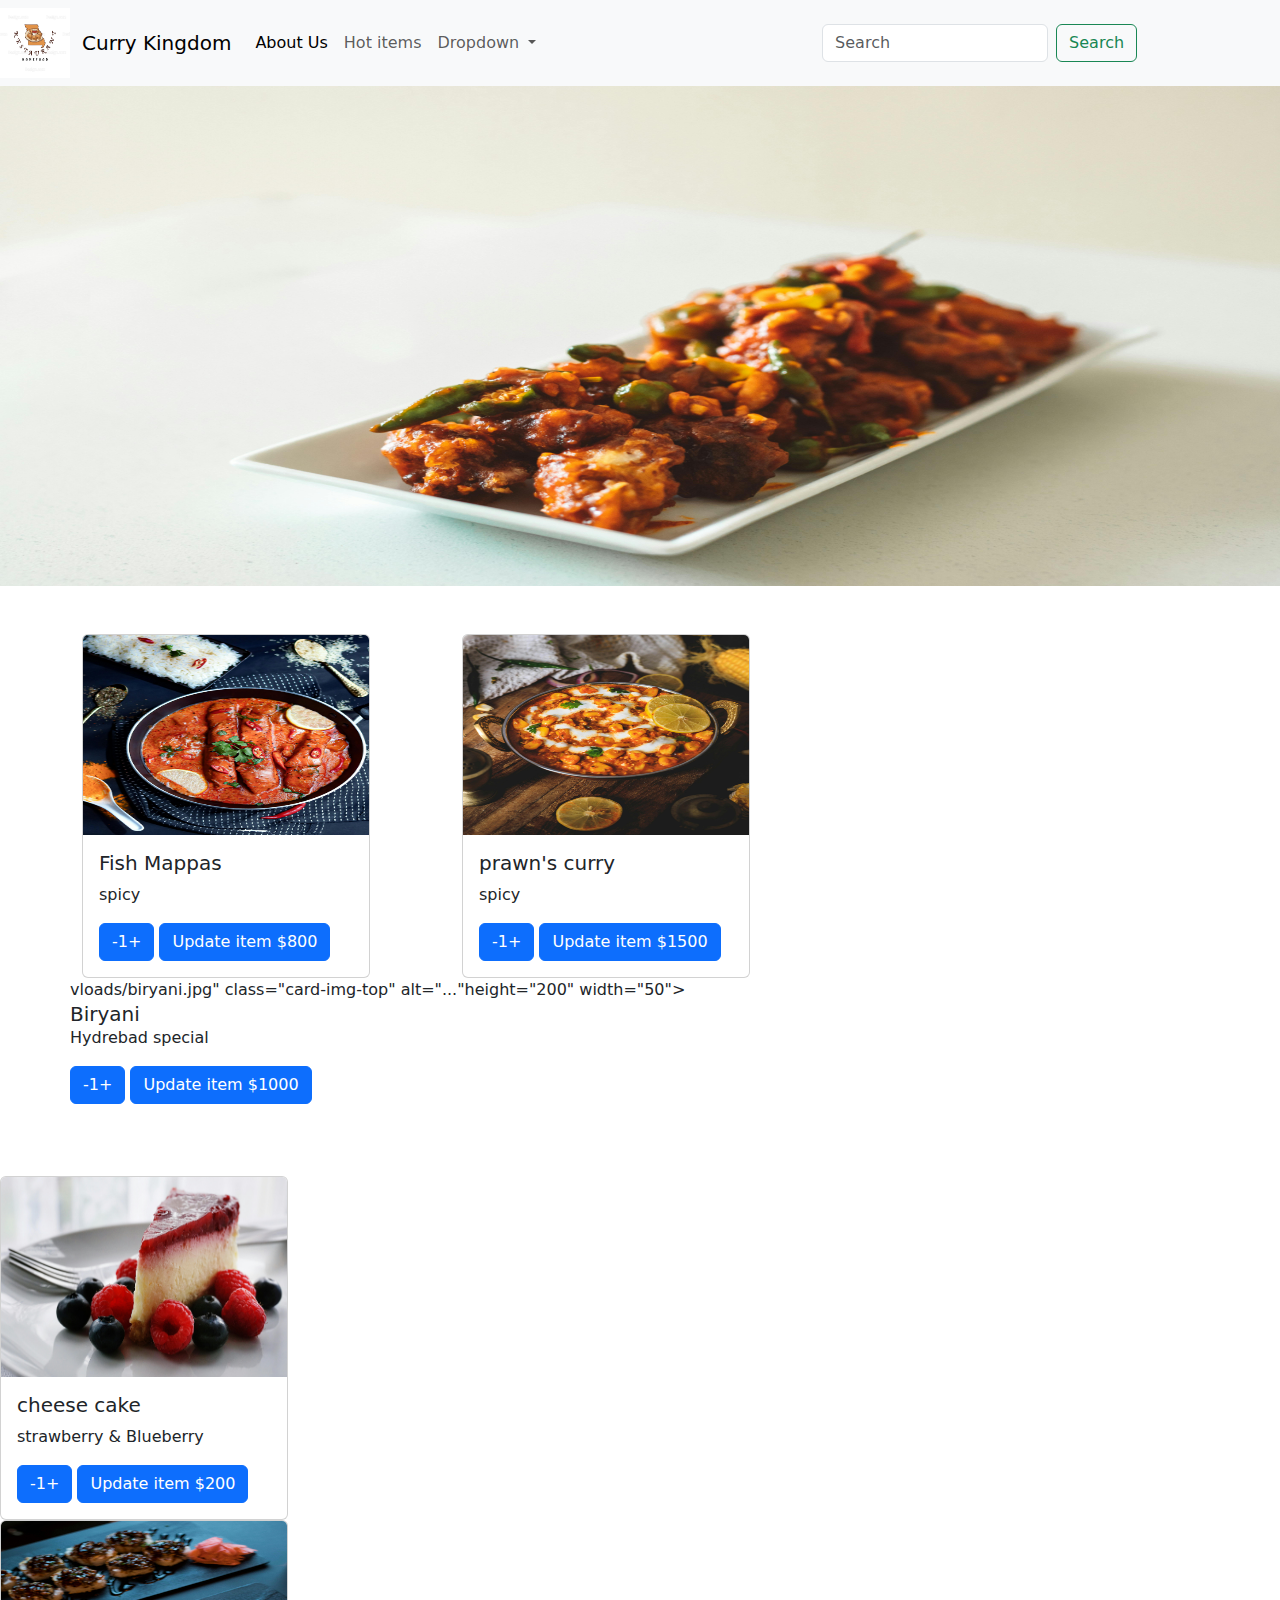
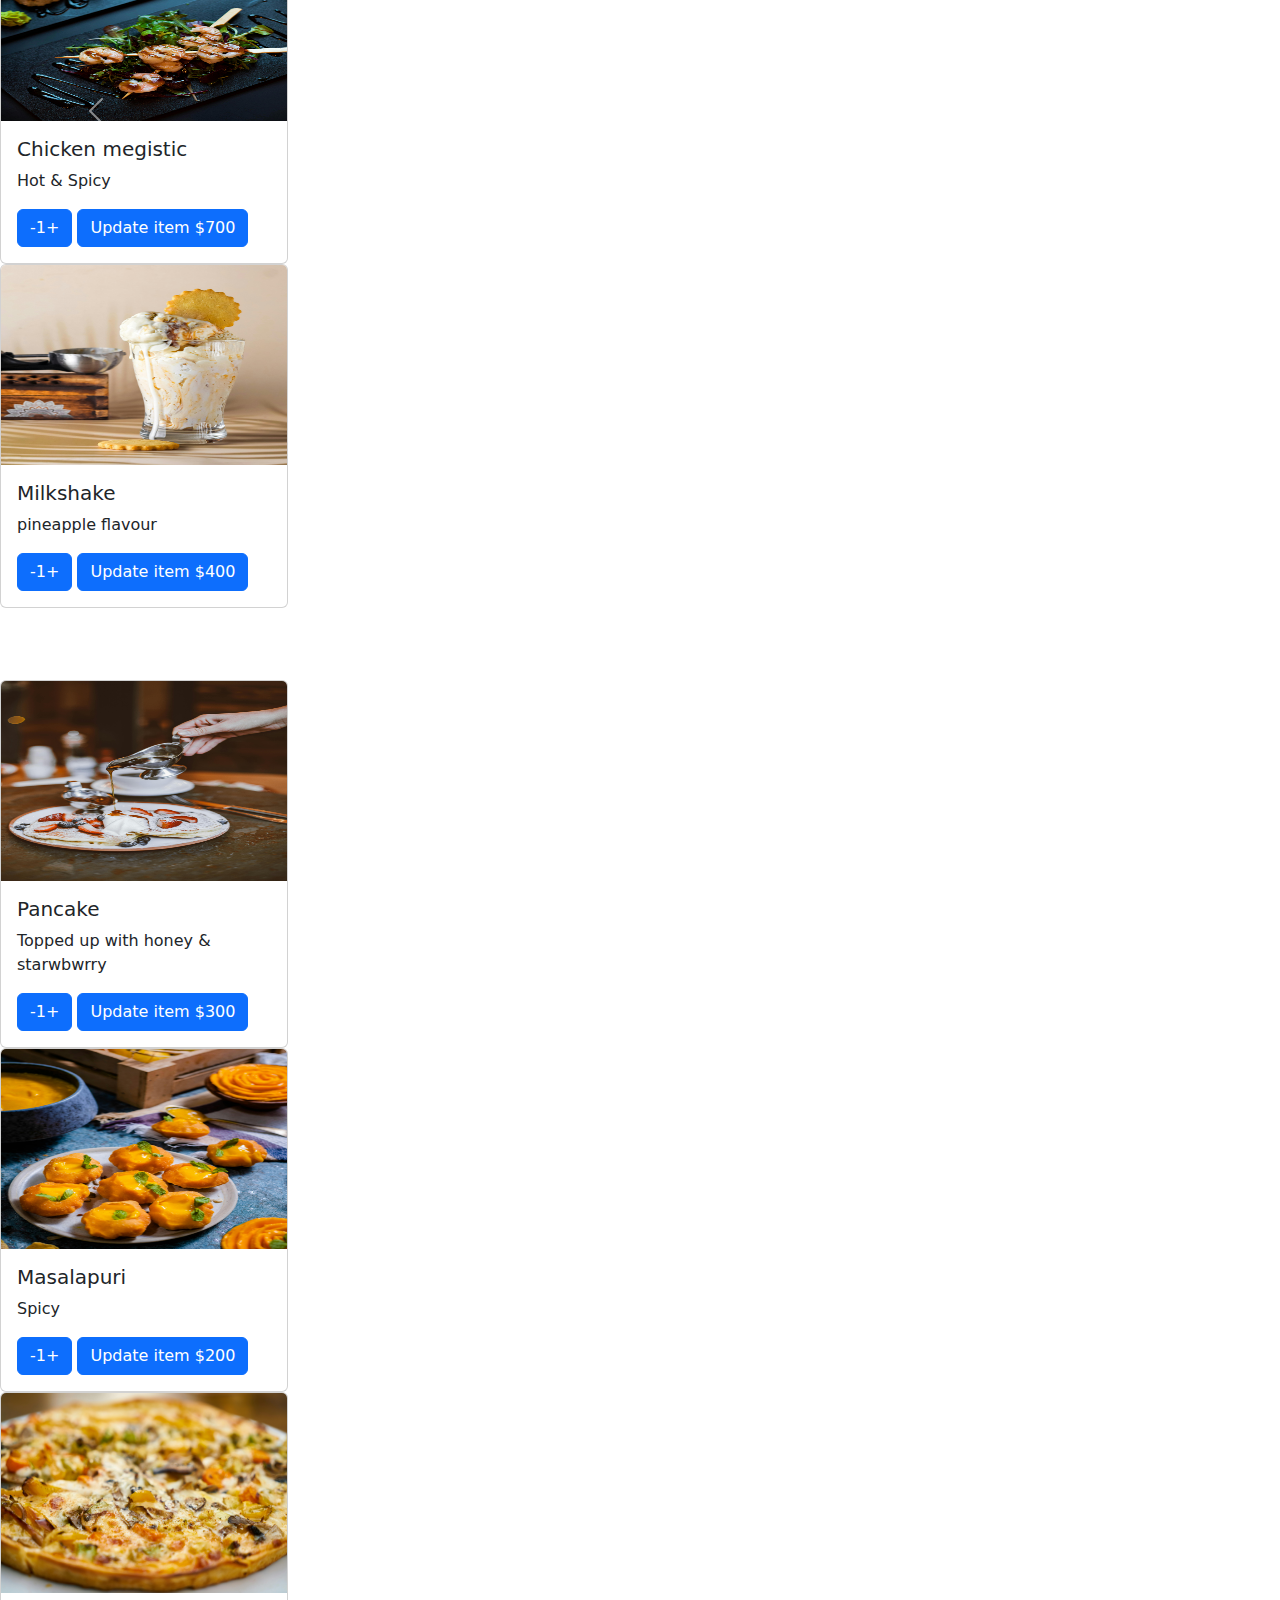
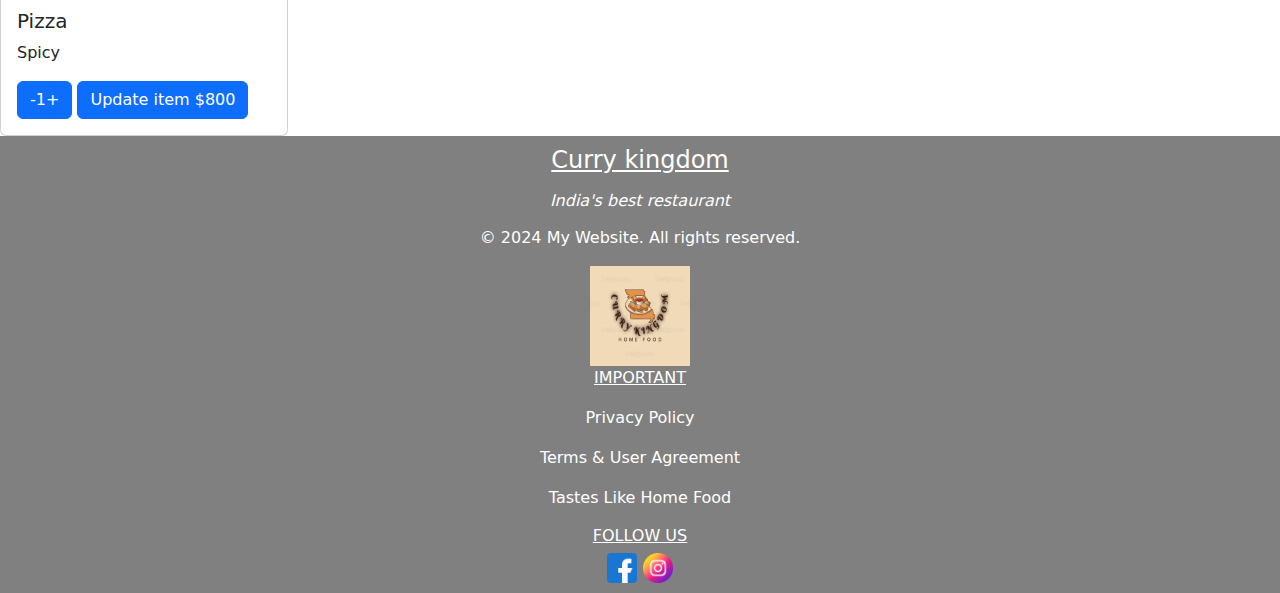
<file: index.html>
<!DOCTYPE html>
<html lang="en">
  <head>
    <meta charset="UTF-8" />
    <meta name="viewport" content="width=device-width, initial-scale=1.0" />
    <link rel="stylesheet" href="/Downloads/website.css" />
    <link
      href="https://cdn.jsdelivr.net/npm/bootstrap@5.3.3/dist/css/bootstrap.min.css"
      rel="stylesheet"
      integrity="sha384-QWTKZyjpPEjISv5WaRU9OFeRpok6YctnYmDr5pNlyT2bRjXh0JMhjY6hW+ALEwIH"
      crossorigin="anonymous"/>
      <link rel="stylesheet" href="footer.css">
    <title>website</title>
  </head>
  <body>
    <!-- nav bar -->
    <nav class="navbar navbar-expand-lg bg-body-tertiary">
      <img src="images/logo bac.png" alt="image" height="70" width="70">
      <div class="container-fluid">
        <a class="navbar-brand" href="index.html">Curry Kingdom</a>
        <button
          class="navbar-toggler"
          type="button"
          data-bs-toggle="collapse"
          data-bs-target="#navbarSupportedContent"
          aria-controls="navbarSupportedContent"
          aria-expanded="false"
          aria-label="Toggle navigation"
        >
          <span class="navbar-toggler-icon"></span>
        </button>
        <div class="collapse navbar-collapse" id="navbarSupportedContent">
          <ul class="navbar-nav me-auto mb-2 mb-lg-0">
            <li class="nav-item">
              <a class="nav-link active" aria-current="page" href="Aboutus.html">About Us</a>
            </li>
            <li class="nav-item">
              <a class="nav-link" href="hotitems.html">Hot items</a>
            </li>
            <li class="nav-item dropdown">
              <a
                class="nav-link dropdown-toggle"
                href="#"
                role="button"
                data-bs-toggle="dropdown"
                aria-expanded="false"
              >
                Dropdown
              </a>
              <ul class="dropdown-menu">
                <li><a class="dropdown-item" href="menu.html">Menu</a></li>
                <li>
                  <a class="dropdown-item" href="contactus.html">contactus</a>
                </li>
                <li><hr class="dropdown-divider" /></li>
                <li><a class="dropdown-item" href="ambiance.html">Other details</a></li>
              </ul>
            </li>
            <li class="nav-item">
              <a class="nav-link disabled" aria-disabled="true"></a>
            </li>
          </ul>
          <form class="d-flex" role="search">
            <input
              class="form-control me-2"
              type="search"
              placeholder="Search"
              aria-label="Search"
            />
            <button class="btn btn-outline-success" type="submit">
              Search
            </button>
          </form>
        </div>
      </div>
    </nav>

<!-- carousel -->
    <div id="carouselExampleAutoplaying" class="carousel slide" data-bs-ride="carousel">
      <div class="carousel-inner">
        <div class="carousel-item active">
          <img src="Downloads/food 7.jpg" class="d-block w-100" alt="..."height="500" width="200">
        </div>
        <div class="carousel-item">
          <img src="Downloads/ice cream.jpg" class="d-block w-100" alt="..."height="500" width="200">
        </div>
        <div class="carousel-item">
          <img src="Downloads/pastaaa.jpg" class="d-block w-100" alt="..."height="500" width="200">
        </div>
      </div>
      <button class="carousel-control-prev" type="button" data-bs-target="#carouselExampleAutoplaying" data-bs-slide="prev">
        <span class="carousel-control-prev-icon" aria-hidden="true"></span>
        <span class="visually-hidden">Previous</span>
      </button>
      <button class="carousel-control-next" type="button" data-bs-target="#carouselExampleAutoplaying" data-bs-slide="next">
        <span class="carousel-control-next-icon" aria-hidden="true"></span>
        <span class="visually-hidden">Next</span>
      </button><br><br>
                    
    <!-- card -->

    <div class="container">
      <div class="row">
        <div class="col-md-4">
          <div class="card" style="width: 18rem;">
            <img src="Downloads/food 5.jpg" class="card-img-top" alt="..."height="200" width="50">
            <div class="card-body">
              <h5 class="card-title">Fish Mappas</h5>
              <p class="card-text">spicy</p>
              <a href="#" class="btn btn-primary">-1+</a>
              <a href="#" class="btn btn-primary">Update item $800</a>
            </div>
        </div>
      </div>

            <div class="col-md-4">
              <div class="card" style="width: 18rem;">
                <img src="Downloads/food 6.jpg" class="card-img-top" alt="..."height="200" width="50">
                <div class="card-body">
                  <h5 class="card-title">prawn's curry</h5>
                  <p class="card-text">spicy</p>
              <a href="#" class="btn btn-primary">-1+</a>
              <a href="#" class="btn btn-primary">Update item $1500</a>
                </div>
            </div>
          </div>
vloads/biryani.jpg" class="card-img-top" alt="..."height="200" width="50">
                    <div class="card-body">
                      <h5 class="card-title">Biryani</h5>
                      <p class="card-text">Hydrebad special</p>
                      <a href="#" class="btn btn-primary">-1+</a>
                      <a href="#" class="btn btn-primary">Update item $1000</a>
                
                    </div>
                </div>
                </div>

                <br><br><br>

                <div class="col-md-4">
                  <div class="card" style="width: 18rem;">
                    <img src="images/cheese cake.jpg" class="card-img-top" alt="..."height="200" width="50">
                    <div class="card-body">
                      <h5 class="card-title">cheese cake</h5>
                      <p class="card-text">strawberry & Blueberry</p>
                      <a href="#" class="btn btn-primary">-1+</a>
                      <a href="#" class="btn btn-primary">Update item $200</a>
                    </div>
                </div>
                </div>

                <div class="col-md-4">
                  <div class="card" style="width: 18rem;">
                    <img src="images/chicken megistic.jpg" class="card-img-top" alt="..."height="200" width="50">
                    <div class="card-body">
                      <h5 class="card-title">Chicken megistic</h5>
                      <p class="card-text">Hot & Spicy</p>
                      <a href="#" class="btn btn-primary">-1+</a>
                      <a href="#" class="btn btn-primary">Update item $700</a>
                    </div>
                </div>
                </div>

                <div class="col-md-4">
                  <div class="card" style="width: 18rem;">
                    <img src="images/milkshake.jpg" class="card-img-top" alt="..."height="200" width="50">
                    <div class="card-body">
                      <h5 class="card-title">Milkshake</h5>
                      <p class="card-text">pineapple flavour</p>
                      <a href="#" class="btn btn-primary">-1+</a>
                      <a href="#" class="btn btn-primary">Update item $400</a>
                    </div>
                </div>
                </div>

                <br><br><br>

                <div class="col-md-4">
                  <div class="card" style="width: 18rem;">
                    <img src="images/pancake.jpg" class="card-img-top" alt="..."height="200" width="50">
                    <div class="card-body">
                      <h5 class="card-title">Pancake</h5>
                      <p class="card-text">Topped up with honey & starwbwrry </p>
                      <a href="#" class="btn btn-primary">-1+</a>
                      <a href="#" class="btn btn-primary">Update item $300</a>
                    </div>
                </div>
                </div>

                <div class="col-md-4">
                  <div class="card" style="width: 18rem;">
                    <img src="images/panipuri.jpg" class="card-img-top" alt="..."height="200" width="50">
                    <div class="card-body">
                      <h5 class="card-title">Masalapuri</h5>
                      <p class="card-text">Spicy</p>
                      <a href="#" class="btn btn-primary">-1+</a>
                      <a href="#" class="btn btn-primary">Update item $200</a>
                    </div>
                </div>
                </div>

                <div class="col-md-4">
                  <div class="card" style="width: 18rem;">
                    <img src="images/pizza.jpg" class="card-img-top" alt="..."height="200" width="50">
                    <div class="card-body">
                      <h5 class="card-title">Pizza</h5>
                      <p class="card-text">Spicy</p>
                      <a href="#" class="btn btn-primary">-1+</a>
                      <a href="#" class="btn btn-primary">Update item $800</a>
                    </div>
                </div>
                </div>
      </div>
      </div>
              

      
      <footer> 

        <center><div class="container-fluid">
          <a class="navbar-brand" href="index.html"><h4><u>Curry kingdom</u></h4></a>

          <p><h6><i>India's best restaurant</i></h6></p></center>
      
              <p>&copy; 2024 My Website. All rights reserved.</p>
              <img src="images/logo.png" alt="image" height="100" width="100">

              <p><u>IMPORTANT</u></p>
              <p>Privacy Policy</p>
              <p>Terms & User Agreement</p>
              <p>Tastes Like Home Food</p>

              <h6><u>FOLLOW US</u></h6>
              <a href="https://www.facebook.com/">
             <img src="facebook11.jpg" alt="image" height="30" width="30"></a>
             <a href="https://www.instagram.com/">
               <img src="instagram 11.jpg" alt="image" height="30" width="30"></a>

          </footer>
      
      </body>
      </html>
      
    <script src="https://cdn.jsdelivr.net/npm/bootstrap@5.3.3/dist/js/bootstrap.bundle.min.js" integrity="sha384-YvpcrYf0tY3lHB60NNkmXc5s9fDVZLESaAA55NDzOxhy9GkcIdslK1eN7N6jIeHz" crossorigin="anonymous"></script>
  </body>
</html>
</file>
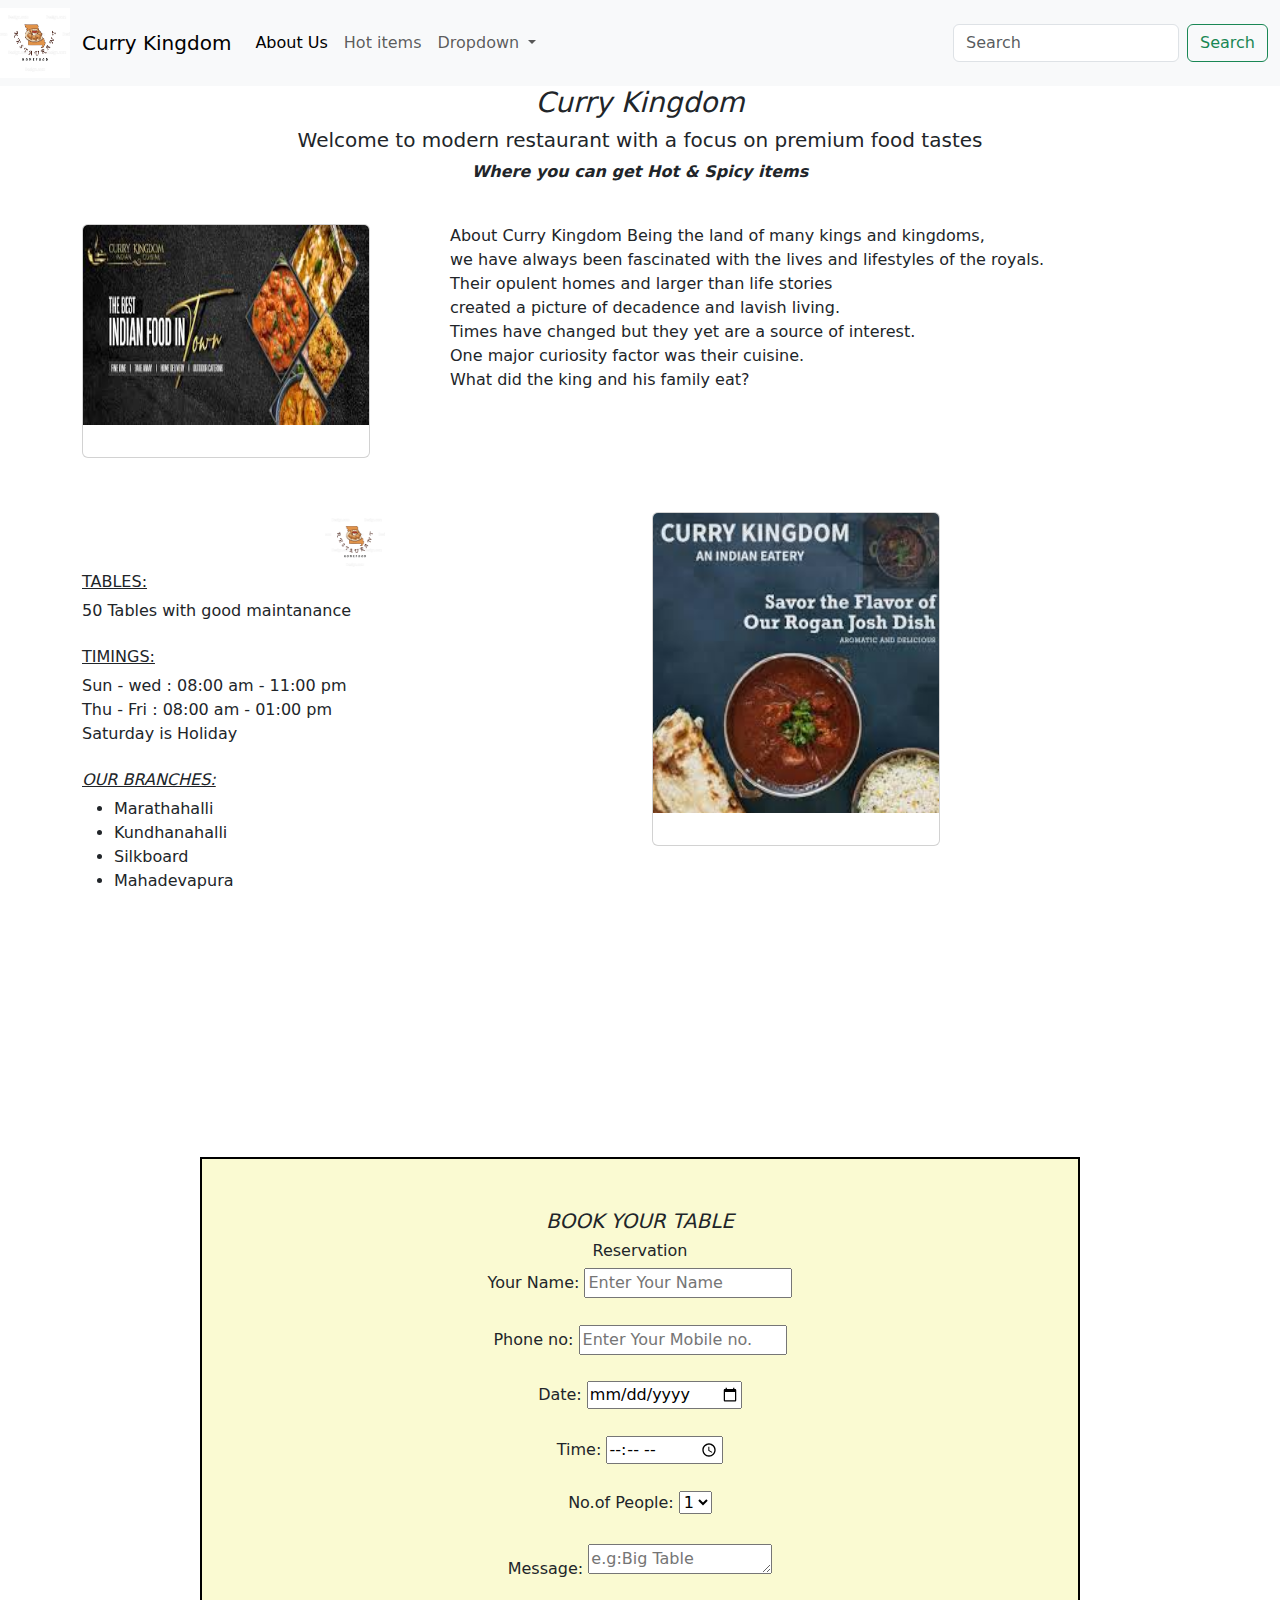
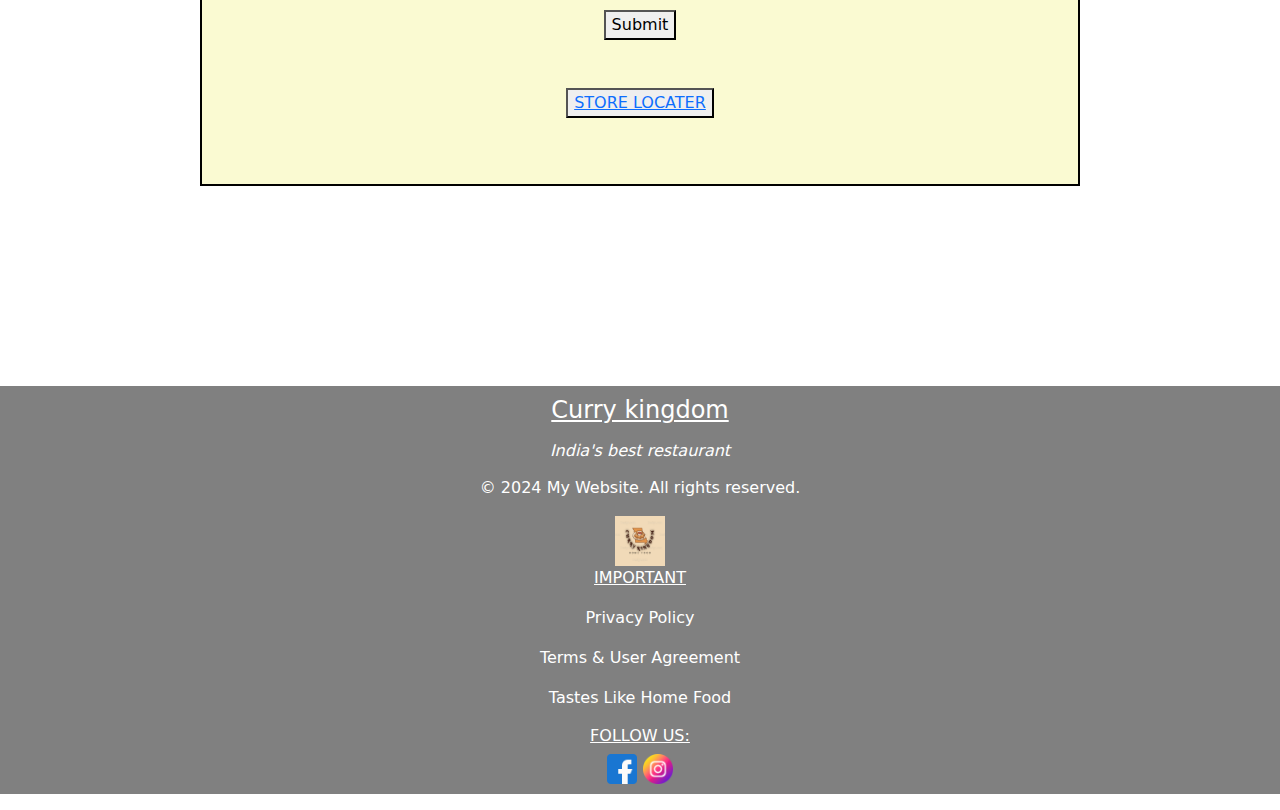
<file: aboutus.html>
<!DOCTYPE html>
<html lang="en">
  <head>
    <meta charset="UTF-8" />
    <meta name="viewport" content="width=device-width, initial-scale=1.0" />
    <link rel="stylesheet" href="/Downloads/res.css" />
    <link
      href="https://cdn.jsdelivr.net/npm/bootstrap@5.3.3/dist/css/bootstrap.min.css"
      rel="stylesheet"
      integrity="sha384-QWTKZyjpPEjISv5WaRU9OFeRpok6YctnYmDr5pNlyT2bRjXh0JMhjY6hW+ALEwIH"
      crossorigin="anonymous"/>
      <link rel="stylesheet" href="/Downloads/aboutus.css" />
      <link rel="stylesheet" href="footer.css">
      <link rel="stylesheet" href="aboutus.css">
    <title></title>
  </head>
  <body>
    <nav class="navbar navbar-expand-lg bg-body-tertiary">
      <img src="images/logo bac.png" alt="image" height="70" width="70">
      <div class="container-fluid">
        <a class="navbar-brand" href="index.html">Curry Kingdom</a>
        <button
          class="navbar-toggler"
          type="button"
          data-bs-toggle="collapse"
          data-bs-target="#navbarSupportedContent"
          aria-controls="navbarSupportedContent"
          aria-expanded="false"
          aria-label="Toggle navigation"
        >
          <span class="navbar-toggler-icon"></span>
        </button>
        <div class="collapse navbar-collapse" id="navbarSupportedContent">
          <ul class="navbar-nav me-auto mb-2 mb-lg-0">
            <li class="nav-item">
              <a class="nav-link active" aria-current="page" href="aboutus.html">About Us</a>
            </li>
            <li class="nav-item">
              <a class="nav-link" href="hotitems.html">Hot items</a>
            </li>
            <li class="nav-item dropdown">
              <a
                class="nav-link dropdown-toggle"
                href="#"
                role="button"
                data-bs-toggle="dropdown"
                aria-expanded="false"
              >
                Dropdown
              </a>
              <ul class="dropdown-menu">
                <li><a class="dropdown-item" href="#">Menu</a></li>
                <li>
                  <a class="dropdown-item" href="contactus.html">Contactus</a>
                </li>
                <li><hr class="dropdown-divider" /></li>
                <li><a class="dropdown-item" href="ambiance.html">Other details</a></li>
              </ul>
            </li>
            <li class="nav-item">
              <a class="nav-link disabled" aria-disabled="true"></a>
            </li>
          </ul>
          <form class="d-flex" role="search">
            <input
              class="form-control me-2"
              type="search"
              placeholder="Search"
              aria-label="Search"
            />
            <button class="btn btn-outline-success" type="submit">
              Search
            </button>
          </form>
        </div>
      </div>
    </nav>

     
      <center>
        <h3><i>Curry Kingdom</i></h3>
    <h5>Welcome to modern restaurant with a focus on premium food tastes</h5>
    <b><p><i>Where you can get Hot & Spicy items</i></p></b><br></center>

      <div class="container">
        <div class="row">
          <div class="col-md-4">
            <div class="card" style="width: 18rem;">
              <img src="images/card11.jpg" class="card-img-top" alt="..."height="200" width="50">
              <div class="card-body">
              </div>
          </div>
          </div> 
          About Curry Kingdom
Being the land of many kings and kingdoms,<br>
 we have always been fascinated with the lives and lifestyles of the royals. <br>
 Their opulent homes and larger than life stories <br>
 created a picture of decadence and lavish living. <br>
 Times have changed but they yet are a source of interest.<br>
  One major curiosity factor was their cuisine. <br>
  What did the king and his family eat?<br><br><br><br><br><br>
  </div>
  </div>



  <div class="container">
    <div class="row">
      <div class="col-md-6">

      <center> <img src="images/logo bac.png" alt="" height="60" width="60"></center>
        <u><h6>TABLES:</h6></u>
        50 Tables with good maintanance<br><br>
      <h6><u>TIMINGS:</u></h6>
      Sun - wed :
      08:00 am - 11:00 pm<br>
      Thu - Fri : 08:00 am - 01:00 pm<br>
      Saturday  is  Holiday<br><br>
      <i><u><h6>OUR BRANCHES:</h6></u></i>
       <ul>
        <li>Marathahalli</li>
        <li>Kundhanahalli</li>
        <li>Silkboard</li>
        <li> Mahadevapura</li>
       </ul><br><br>
       </div>
      
   <div class="col-md-6">
        <div class="card" style="width: 18rem;">
          <img src="images/download ck.jpg" class="card-img-top" alt="..."height="300" width="300">
          <div class="card-body">
          </div>
      </div>
      </div> 

      
</div>
</div>


       <form action="form-group" method="post">
        <div class="box">
          <i><h5>BOOK YOUR TABLE</h5></i>
       <h6>Reservation</h6>
          <label for="text"><h6>Your Name:</h6></label>
          <input type="text" id="text" name="text" placeholder="Enter Your Name" required><br><br>
              <label for="Phone"><h6>Phone no:</h6></label>
            <input type="phone" id="phone" name="phone" placeholder="Enter Your Mobile no."required><br><br>
              <label for="date"><h6>Date:</h6></label>
             <input type="date" id="date" name="date"><br><br>
              <label for="time"><h6>Time:</h6></label>
            <input type="time" id="time" name="time"><br><br>
              <label for="people"><h6>No.of People:</h6></label>
            <select id="people" name="people">
              <option value="1">1</option>
              <option value="2">2</option>
              <option value="3">3</option>
              <option value="4">4</option>
              <option value="5">5</option>
              <option value="6">6</option>
            </select><br><br>

          <label for="message"><h6>Message:</h6></label>
          <textarea id="message" id="message" name="message" rows="1" placeholder="e.g:Big Table"></textarea><br><br>
          <button type="submit">Submit</button><br><br><br>
      
        <p><button><a href="https://maps.app.goo.gl/KJKmWoa4y6zaRvAQ7">STORE LOCATER</a></button></p>
        </div>
        </form>
    </p></center>
  
      <footer> 
       
        <center><div class="container-fluid">
          <a class="navbar-brand" href="index.html"><h4><u>Curry kingdom</u></h4></a>
          <p><h6><i>India's best restaurant</i></h6></p></center>
             <p>&copy; 2024 My Website. All rights reserved.</p>
             <img src="images/logo.png" alt="image" height="50" width="50">

             <p><u>IMPORTANT</u></p>
             <p>Privacy Policy</p>
             <p>Terms & User Agreement</p>
             <p>Tastes Like Home Food</p>
             <h6><u>FOLLOW US:</u></h6>
              <a href="https://www.facebook.com/">
             <img src="facebook11.jpg" alt="image" height="30" width="30"></a>
             <a href="https://www.instagram.com/">
               <img src="instagram 11.jpg" alt="image" height="30" width="30"></a>



         </footer>       

    </p>


  
    <script src="https://cdn.jsdelivr.net/npm/bootstrap@5.3.3/dist/js/bootstrap.bundle.min.js" integrity="sha384-YvpcrYf0tY3lHB60NNkmXc5s9fDVZLESaAA55NDzOxhy9GkcIdslK1eN7N6jIeHz" crossorigin="anonymous"></script>
  </body>
</html>
</file>
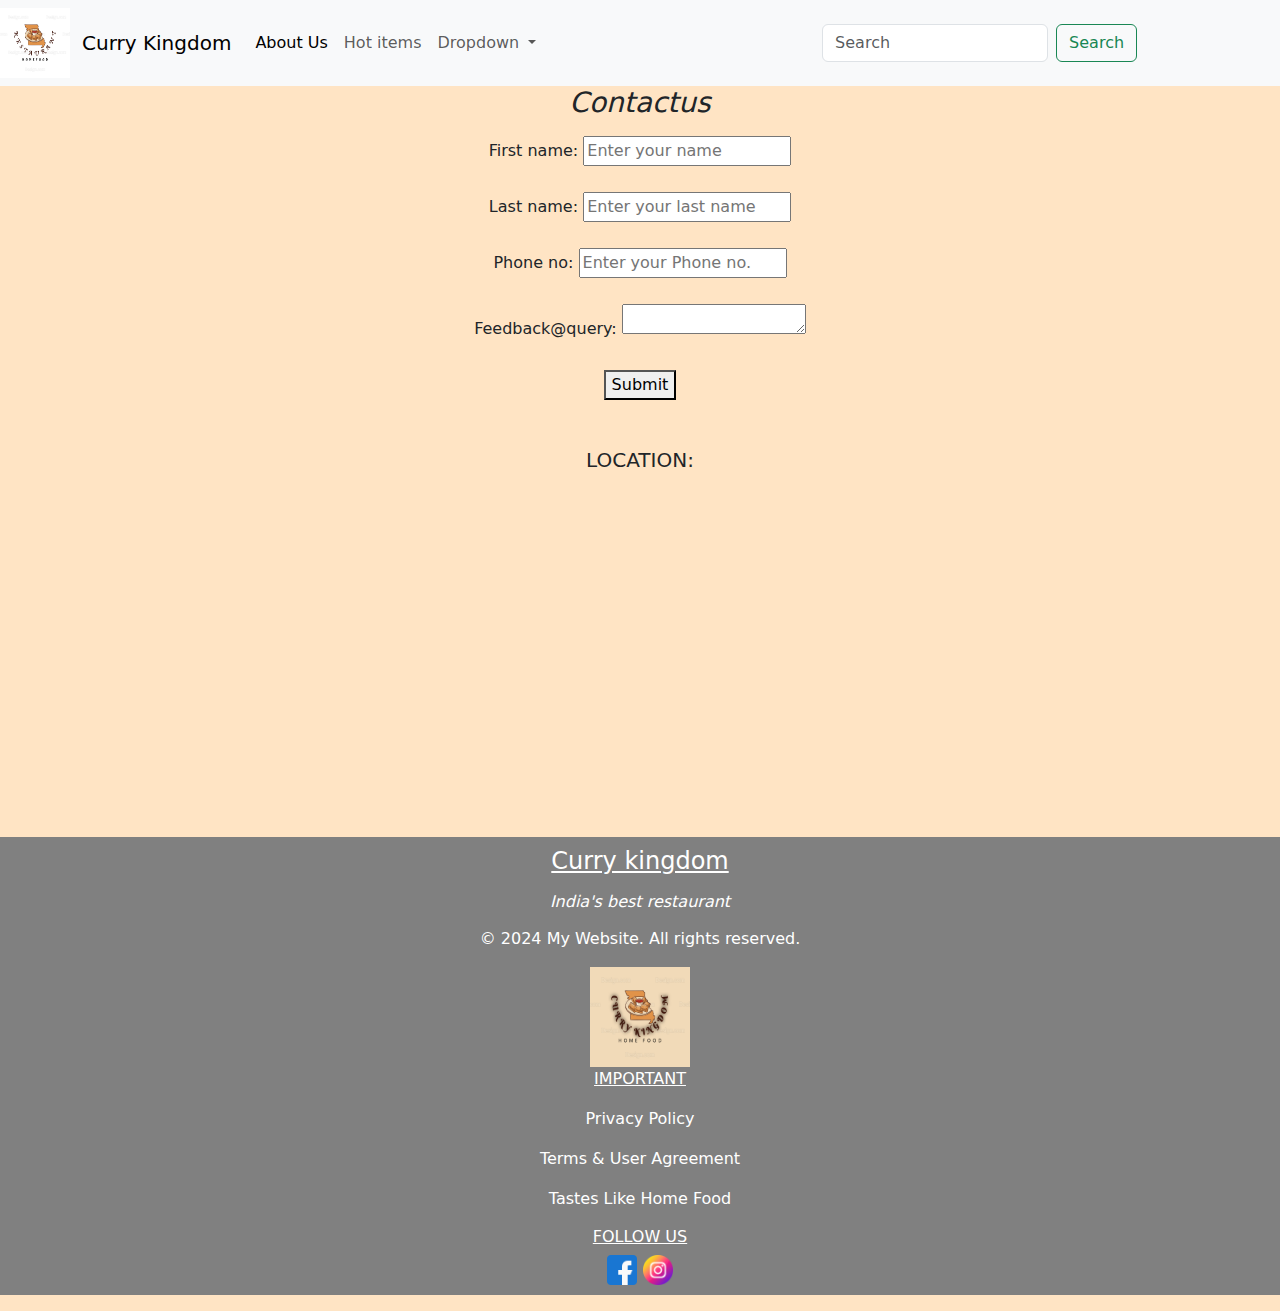
<file: contactus.html>
<!DOCTYPE html>
<html lang="en">
  <head>
    <meta charset="UTF-8" />
    <meta name="viewport" content="width=device-width, initial-scale=1.0" />
    <link rel="stylesheet" href="/Downloads/res.css"/>
    <link
      href="https://cdn.jsdelivr.net/npm/bootstrap@5.3.3/dist/css/bootstrap.min.css"
      rel="stylesheet"
      integrity="sha384-QWTKZyjpPEjISv5WaRU9OFeRpok6YctnYmDr5pNlyT2bRjXh0JMhjY6hW+ALEwIH"
      crossorigin="anonymous"/>
      <link rel="stylesheet" href="footer.css">
    <title>conatctus</title>
    <link rel="stylesheet" href="/Downloads/website.css">
  </head>
  <body>
    <nav class="navbar navbar-expand-lg bg-body-tertiary">
      <img src="images/logo bac.png" alt="image" height="70" width="70">
      <div class="container-fluid">
        <a class="navbar-brand" href="index.html">Curry Kingdom</a>
        <button
          class="navbar-toggler"
          type="button"
          data-bs-toggle="collapse"
          data-bs-target="#navbarSupportedContent"
          aria-controls="navbarSupportedContent"
          aria-expanded="false"
          aria-label="Toggle navigation"
        >
          <span class="navbar-toggler-icon"></span>
        </button>
        <div class="collapse navbar-collapse" id="navbarSupportedContent">
          <ul class="navbar-nav me-auto mb-2 mb-lg-0">
            <li class="nav-item">
              <a class="nav-link active" aria-current="page" href="aboutus.html">About Us</a>
            </li>
            <li class="nav-item">
              <a class="nav-link" href="hotitems.html">Hot items</a>
            </li>
            <li class="nav-item dropdown">
              <a
                class="nav-link dropdown-toggle"
                href="#"
                role="button"
                data-bs-toggle="dropdown"
                aria-expanded="false"
              >
                Dropdown
              </a>
              <ul class="dropdown-menu">
                <li><a class="dropdown-item" href="menu.html">Menu</a></li>
                <li>
                  <a class="dropdown-item" href="contactus.html">contactus</a>
                </li>
                <li><hr class="dropdown-divider" /></li>
                <li><a class="dropdown-item" href="ambiance.html">Other details</a></li>
              </ul>
            </li>
            <li class="nav-item">
              <a class="nav-link disabled" aria-disabled="true"></a>
            </li>
          </ul>
          <form class="d-flex" role="search">
            <input
              class="form-control me-2"
              type="search"
              placeholder="Search"
              aria-label="Search"
            />
            <button class="btn btn-outline-success" type="submit">
              Search
            </button>
          </form>
        </div>
      </div>
    </nav>



    <center><h3><i>Contactus</i></h3></center>
    <p>

<center><form action="form-group" method="post">
<div class="form-group">
  <label for="text"><h6>First name:</h6></label>
  <input type="text" id="text" name="text" placeholder="Enter your name" required>
</div><br>

<div class="form-group">
  <label for="text"><h6>Last name:</h6></label>
  <input type="text" id="text" name="text" placeholder="Enter your last name" required>
</div><br>

    <div class="form-group">
      <label for="Phone"><h6>Phone no:</h6></label>
      <input type="phone" id="phone" name="phone" placeholder="Enter your Phone no."required>
  </div><br>

<div class="form-group">
  <label for="message"><h6>Feedback@query:</h6></label>
  <textarea id="message" id="message" name="message" rows="1" placeholder=" "></textarea>
</div>

<br>

<div class="form-group">
  <button type="submit">Submit</button>
</div> 
</form>

<br><br>
<h5>LOCATION:</h5>
      <a href="https://www.google.com/maps?q=Your+Address" target="_blank"></a>

    <iframe
      src="https://www.google.com/maps/embed?pb=!1m18!1m12!1m3!1d62211.444739920196!2d77.61869828987662!3d12.958070861596841!2m3!1f0!2f0!3f0!3m2!1i1024!2i768!4f13.1!3m3!1m2!1s0x3bae13b4551d0957%3A0x597894d77e1e4919!2sMarathahalli%2C%20Bengaluru%2C%20Karnataka!5e0!3m2!1sen!2sin!4v1727202565956!5m2!1sen!2sin"
      width="500"
      height="350"
      style="border: 0"
      allowfullscreen=""
      loading="lazy"
      referrerpolicy="no-referrer-when-downgrade"></iframe>
  </center>        
        <footer> 
          
          <center><div class="container-fluid">
            <a class="navbar-brand" href="index.html"><h4><u>Curry kingdom</u></h4></a>
            <p><h6><i>India's best restaurant</i></h6></p></center>
           
               <p>&copy; 2024 My Website. All rights reserved.</p>
               <img src="images/logo.png" alt="image" height="100" width="100">
               <p><u>IMPORTANT</u></p>
               <p>Privacy Policy</p>
               <p>Terms & User Agreement</p>
               <p>Tastes Like Home Food</p>

               <h6><u>FOLLOW US</u></h6>
               <a href="https://www.facebook.com/">
              <img src="facebook11.jpg" alt="image" height="30" width="30"></a>
              <a href="https://www.instagram.com/">
                <img src="instagram 11.jpg" alt="image" height="30" width="30"></a>
 


           </footer> 



</p>
  
    <script src="https://cdn.jsdelivr.net/npm/bootstrap@5.3.3/dist/js/bootstrap.bundle.min.js" integrity="sha384-YvpcrYf0tY3lHB60NNkmXc5s9fDVZLESaAA55NDzOxhy9GkcIdslK1eN7N6jIeHz" crossorigin="anonymous"></script>
  </body>
</html>
</file>
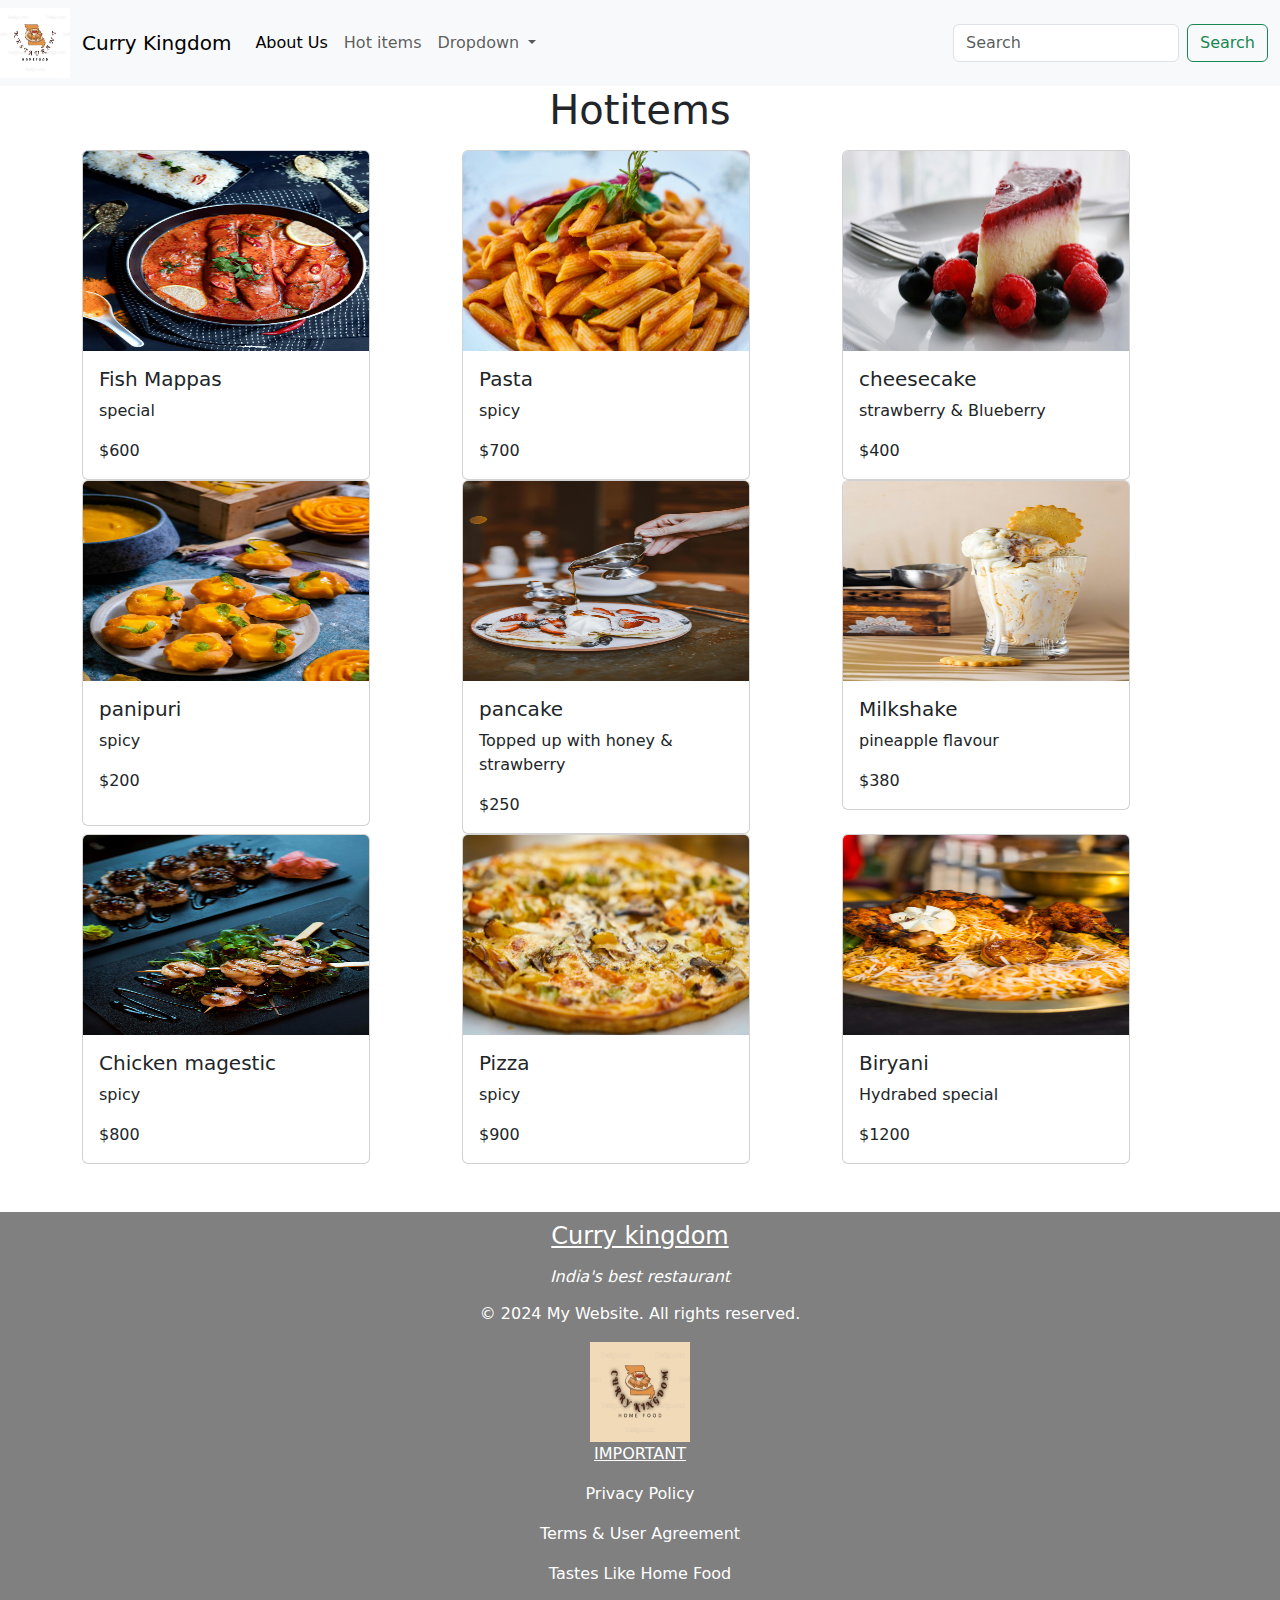
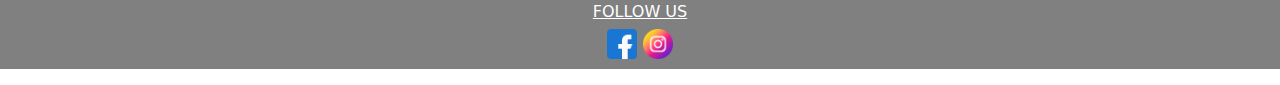
<file: hotitems.html>
<!DOCTYPE html>
<html lang="en">
  <head>
    <meta charset="UTF-8" />
    <meta name="viewport" content="width=device-width, initial-scale=1.0" />
    <link rel="stylesheet" href="/Downloads/res.css" />
    <link
      href="https://cdn.jsdelivr.net/npm/bootstrap@5.3.3/dist/css/bootstrap.min.css"
      rel="stylesheet"
      integrity="sha384-QWTKZyjpPEjISv5WaRU9OFeRpok6YctnYmDr5pNlyT2bRjXh0JMhjY6hW+ALEwIH"
      crossorigin="anonymous"/>
      <link rel="stylesheet" href="footer.css">
    <title></title>
  </head>
  <body>
    <nav class="navbar navbar-expand-lg bg-body-tertiary">
      <img src="images/logo bac.png" alt="image" height="70" width="70">
      <div class="container-fluid">
        <a class="navbar-brand" href="index.html">Curry Kingdom</a>
        <button
          class="navbar-toggler"
          type="button"
          data-bs-toggle="collapse"
          data-bs-target="#navbarSupportedContent"
          aria-controls="navbarSupportedContent"
          aria-expanded="false"
          aria-label="Toggle navigation"
        >
          <span class="navbar-toggler-icon"></span>
        </button>
        <div class="collapse navbar-collapse" id="navbarSupportedContent">
          <ul class="navbar-nav me-auto mb-2 mb-lg-0">
            <li class="nav-item">
              <a class="nav-link active" aria-current="page" href="aboutus.html">About Us</a>
            </li>
            <li class="nav-item">
              <a class="nav-link" href="hotitems.html">Hot items</a>
            </li>
            <li class="nav-item dropdown">
              <a
                class="nav-link dropdown-toggle"
                href="#"
                role="button"
                data-bs-toggle="dropdown"
                aria-expanded="false"
              >
                Dropdown
              </a>
              <ul class="dropdown-menu">
                <li><a class="dropdown-item" href="menu.html">Menu</a></li>
                <li>
                  <a class="dropdown-item" href="contactus.html">contactus</a>
                </li>
                <li><hr class="dropdown-divider" /></li>
                <li><a class="dropdown-item" href="ambiance.html">Other details</a></li>
              </ul>
            </li>
            <li class="nav-item">
              <a class="nav-link disabled" aria-disabled="true"></a>
            </li>
          </ul>
          <form class="d-flex" role="search">
            <input
              class="form-control me-2"
              type="search"
              placeholder="Search"
              aria-label="Search"
            />
            <button class="btn btn-outline-success" type="submit">
              Search
            </button>
          </form>
        </div>
      </div>
    </nav>
    <center><h1>Hotitems</h1></center>
    <p>
    
           
        <div class="container">
            <div class="row">
              <div class="col-md-4">
                <div class="card" style="width: 18rem;">
                  <img src="Downloads/food 5.jpg" class="card-img-top" alt="..."height="200" width="50">
                  <div class="card-body">
                    <h5 class="card-title">Fish Mappas</h5>
                    <p class="card-text">special</p>
                    <p class="card-text">$600</p>
                  </div>
              </div>
              </div>

              
                  <div class="col-md-4">
                    <div class="card" style="width: 18rem;">
                      <img src="Downloads/pastaaa.jpg" class="card-img-top" alt="..."height="200" width="50">
                      <div class="card-body">
                        <h5 class="card-title">Pasta</h5>
                        <p class="card-text">spicy</p>
                        <p class="card-text">$700</p>
                      </div>
                  </div>
                  </div>

                  
                      <div class="col-md-4">
                        <div class="card" style="width: 18rem;">
                          <img src="images/cheese cake.jpg" class="card-img-top" alt="..."height="200" width="50">
                          <div class="card-body">
                            <h5 class="card-title">cheesecake</h5>
                            <p class="card-text">strawberry & Blueberry</p>
                            <p class="card-text">$400</p>
                          </div>
                      </div>
                      </div>


                      
                          <div class="col-md-4">
                            <div class="card" style="width: 18rem;">
                              <img src="images/panipuri.jpg" class="card-img-top" alt="..."height="200" width="50">
                              <div class="card-body">
                                <h5 class="card-title">panipuri</h5>
                                <p class="card-text">spicy</p>
                                <p calss="card-text">$200</p>
                              </div>
                          </div>
                          </div>

                          
                              <div class="col-md-4">
                                <div class="card" style="width: 18rem;">
                                  <img src="images/pancake.jpg" class="card-img-top" alt="..."height="200" width="50">
                                  <div class="card-body">
                                    <h5 class="card-title">pancake</h5>
                                    <p class="card-text">Topped up with honey & strawberry</p>
                                    <p class="card-text">$250</p>
                                  </div>
                              </div>
                              </div>

                              <div class="col-md-4">
                                <div class="card" style="width: 18rem;">
                                  <img src="images/milkshake.jpg" class="card-img-top" alt="..."height="200" width="50">
                                  <div class="card-body">
                                    <h5 class="card-title">Milkshake</h5>
                                    <p class="card-text">pineapple flavour</p>
                                    <p class="card-text">$380</p>
                                  </div>
                              </div>
                              </div>

                              <div class="col-md-4">
                                <div class="card" style="width: 18rem;">
                                  <img src="images/chicken megistic.jpg" class="card-img-top" alt="..."height="200" width="50">
                                  <div class="card-body">
                                    <h5 class="card-title">Chicken magestic</h5>
                                    <p class="card-text">spicy</p>
                                    <p class="card-text">$800</p>
                                  </div>
                              </div>
                              </div>

                              <div class="col-md-4">
                                <div class="card" style="width: 18rem;">
                                  <img src="images/pizza.jpg" class="card-img-top" alt="..."height="200" width="50">
                                  <div class="card-body">
                                    <h5 class="card-title">Pizza</h5>
                                    <p class="card-text">spicy</p>
                                    <p class="card-text">$900</p>
                                  </div>
                              </div>
                              </div>

                      <div class="col-md-4">
                        <div class="card" style="width: 18rem;">
                          <img src="Downloads/biryani.jpg" class="card-img-top" alt="..."height="200" width="50">
                          <div class="card-body">
                            <h5 class="card-title">Biryani</h5>
                            <p class="card-text">Hydrabed special</p>
                            <p class="card-text">$1200</p>
                          </div>
                      </div>
                      </div>
        </div>
        </div>
         <br><br>           
        <footer> 
          
          <center><div class="container-fluid">
            <a class="navbar-brand" href="index.html"><h4><u>Curry kingdom</u></h4></a>
            <p><h6><i>India's best restaurant</i></h6></p></center>
               <p>&copy; 2024 My Website. All rights reserved.</p>
               <img src="images/logo.png" alt="image" height="100" width="100">
               <p><u>IMPORTANT</u></p>
               <p>Privacy Policy</p>
               <p>Terms & User Agreement</p>
               <p>Tastes Like Home Food</p>

               <h6><u>FOLLOW US</u></h6>
              <a href="https://www.facebook.com/">
             <img src="facebook11.jpg" alt="image" height="30" width="30"></a>
             <a href="https://www.instagram.com/">
               <img src="instagram 11.jpg" alt="image" height="30" width="30"></a>




           </footer> 






    </p>


  
    <script src="https://cdn.jsdelivr.net/npm/bootstrap@5.3.3/dist/js/bootstrap.bundle.min.js" integrity="sha384-YvpcrYf0tY3lHB60NNkmXc5s9fDVZLESaAA55NDzOxhy9GkcIdslK1eN7N6jIeHz" crossorigin="anonymous"></script>
  </body>
</html>
</file>
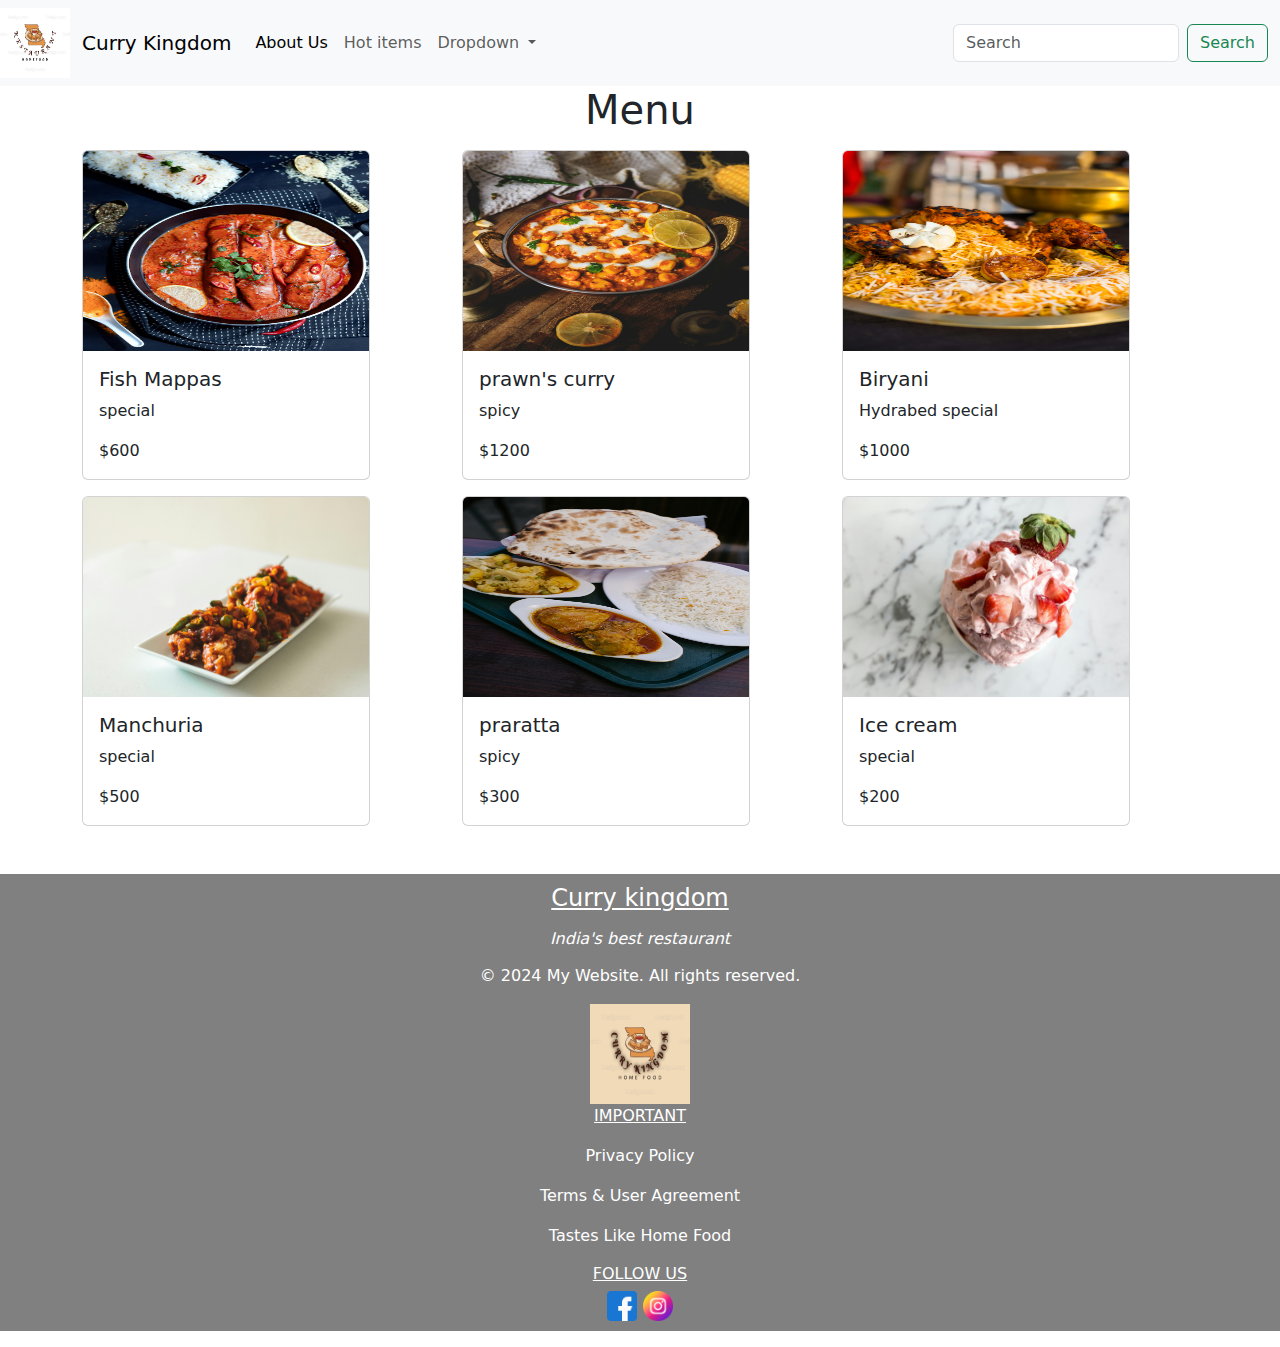
<file: menu.html>
<!DOCTYPE html>
<html lang="en">
  <head>
    <meta charset="UTF-8" />
    <meta name="viewport" content="width=device-width, initial-scale=1.0" />
    <link rel="stylesheet" href="/Downloads/res.css" />
    <link
      href="https://cdn.jsdelivr.net/npm/bootstrap@5.3.3/dist/css/bootstrap.min.css"
      rel="stylesheet"
      integrity="sha384-QWTKZyjpPEjISv5WaRU9OFeRpok6YctnYmDr5pNlyT2bRjXh0JMhjY6hW+ALEwIH"
      crossorigin="anonymous"/>
      <link rel="stylesheet" href="footer.css">
    <title></title>
  </head>
  <body>
    <nav class="navbar navbar-expand-lg bg-body-tertiary">
      <img src="images/logo bac.png" alt="image" height="70" width="70">
      <div class="container-fluid">
        <a class="navbar-brand" href="index.html">Curry Kingdom</a>
        <button
          class="navbar-toggler"
          type="button"
          data-bs-toggle="collapse"
          data-bs-target="#navbarSupportedContent"
          aria-controls="navbarSupportedContent"
          aria-expanded="false"
          aria-label="Toggle navigation"
        >
          <span class="navbar-toggler-icon"></span>
        </button>
        <div class="collapse navbar-collapse" id="navbarSupportedContent">
          <ul class="navbar-nav me-auto mb-2 mb-lg-0">
            <li class="nav-item">
              <a class="nav-link active" aria-current="page" href="aboutus.html">About Us</a>
            </li>
            <li class="nav-item">
              <a class="nav-link" href="hotitems.html">Hot items</a>
            </li>
            <li class="nav-item dropdown">
              <a
                class="nav-link dropdown-toggle"
                href="#"
                role="button"
                data-bs-toggle="dropdown"
                aria-expanded="false"
              >
                Dropdown
              </a>
              <ul class="dropdown-menu">
                <li><a class="dropdown-item" href="menu.html">Menu</a></li>
                <li>
                  <a class="dropdown-item" href="contactus.html">contactus</a>
                </li>
                <li><hr class="dropdown-divider" /></li>
                <li><a class="dropdown-item" href="ambiance.html">Other details</a></li>
              </ul>
            </li>
            <li class="nav-item">
              <a class="nav-link disabled" aria-disabled="true"></a>
            </li>
          </ul>
          <form class="d-flex" role="search">
            <input
              class="form-control me-2"
              type="search"
              placeholder="Search"
              aria-label="Search"
            />
            <button class="btn btn-outline-success" type="submit">
              Search
            </button>
          </form>
        </div>
      </div>
    </nav>
    <center><h1>Menu</h1></center>
    <p>
    
           
        <div class="container">
            <div class="row">
              <div class="col-md-4">
                <div class="card" style="width: 18rem;">
                  <img src="Downloads/food 5.jpg" class="card-img-top" alt="..."height="200" width="50">
                  <div class="card-body">
                    <h5 class="card-title">Fish Mappas</h5>
                    <p class="card-text">special</p>
                    <p class="card-text">$600</p>
                  </div>
              </div>
              </div>
              
                  <div class="col-md-4">
                    <div class="card" style="width: 18rem;">
                      <img src="Downloads/food 6.jpg" class="card-img-top" alt="..."height="200" width="50">
                      <div class="card-body">
                        <h5 class="card-title">prawn's curry</h5>
                        <p class="card-text">spicy</p>
                        <p class="card-text">$1200</p>
                      </div>
                  </div>
                  </div>

                      <div class="col-md-4">
                        <div class="card" style="width: 18rem;">
                          <img src="Downloads/biryani.jpg" class="card-img-top" alt="..."height="200" width="50">
                          <div class="card-body">
                            <h5 class="card-title">Biryani</h5>
                            <p class="card-text">Hydrabed special</p>
                            <p class="card-text">$1000</p>
                          </div>
                      </div>
                      </div>
        </div>
        </div>
                    

    </p>

<p>
    <div class="container">
      <div class="row">
        <div class="col-md-4">
          <div class="card" style="width: 18rem;">
            <img src="Downloads/food 7.jpg" class="card-img-top" alt="..."height="200" width="50">
            <div class="card-body">
              <h5 class="card-title">Manchuria</h5>
              <p class="card-text">special</p>
              <p class="card-text">$500</p>
            </div>
        </div>
        </div>

        <div class="col-md-4">
          <div class="card" style="width: 18rem;">
            <img src="Downloads/food 8.jpg" class="card-img-top" alt="..."height="200" width="50">
            <div class="card-body">
              <h5 class="card-title">praratta</h5>
              <p class="card-text">spicy</p>
              <p class="card-text">$300</p>
            </div>
        </div>
        </div>


        <div class="col-md-4">
          <div class="card" style="width: 18rem;">
            <img src="Downloads/ice cream.jpg" class="card-img-top" alt="..."height="200" width="50">
            <div class="card-body">
              <h5 class="card-title">Ice cream</h5>
              <p class="card-text">special</p>
              <p class="card-text">$200</p>
            </div>
        </div>
        </div>
</div>
</div>



<br><br>           
        <footer> 
          
          <center><div class="container-fluid">
            <a class="navbar-brand" href="index.html"><h4><u>Curry kingdom</u></h4></a>
            <p><h6><i>India's best restaurant</i></h6></p></center>
           
               <p>&copy; 2024 My Website. All rights reserved.</p>
               <img src="images/logo.png" alt="image" height="100" width="100">
               <p><u>IMPORTANT</u></p>
               <p>Privacy Policy</p>
               <p>Terms & User Agreement</p>
               <p>Tastes Like Home Food</p>

               <h6><u>FOLLOW US</u></h6>
              <a href="https://www.facebook.com/">
             <img src="facebook11.jpg" alt="image" height="30" width="30"></a>
             <a href="https://www.instagram.com/">
               <img src="instagram 11.jpg" alt="image" height="30" width="30"></a>




           </footer> 




</p>

  
    <script src="https://cdn.jsdelivr.net/npm/bootstrap@5.3.3/dist/js/bootstrap.bundle.min.js" integrity="sha384-YvpcrYf0tY3lHB60NNkmXc5s9fDVZLESaAA55NDzOxhy9GkcIdslK1eN7N6jIeHz" crossorigin="anonymous"></script>
  </body>
</html>
</file>
<file: Downloads/website.css>
.image{
    display: flex;
    justify-content: center;
}
.image-row img {
    margin: 10px;
    max width: 100%;
    height: auto;
}
form{
    max-width: 600px;
    margin: auto;
}
body{
    background-color: bisque;
}
</file>
<file: footer.css>
footer {
    background-color:grey;
    color: white;
    text-align: center;
    padding: 10px 0;
    position: relative;
    bottom: 0;
    width: 100%;
    justify-items: center;
}
</file>
<file: Downloads/res.css>
.container{
    display: flexbox;
}
card-button{
    background-color: orangered;
}
nav bar{
   background:none;

}
</file>
<file: Downloads/aboutus.css>
body{
    background-image:
}
</file>
<file: aboutus.css>
body {
    background-image:none;
    background-color:white;
}
.box {
    border: 2px solid #000; 
    padding: 50px;        
    margin: 200px;          
    background-color:lightgoldenrodyellow;
    text-align: center; 
}
.image{
 align-items: self-end;
}
</file>
